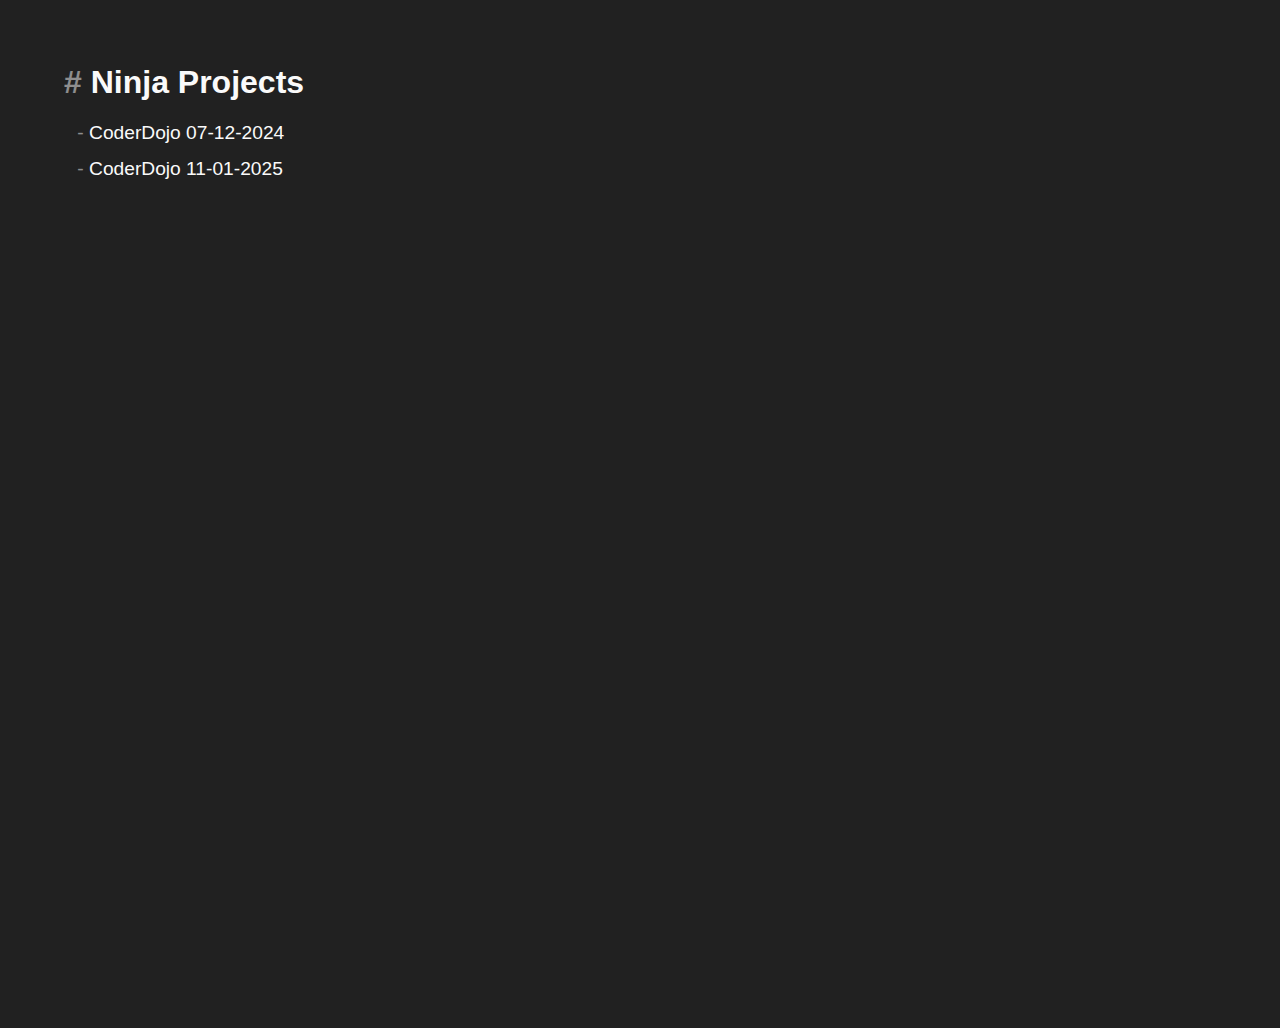
<file: index.html>
<!DOCTYPE html>
<html lang="en">

<head>
  <meta charset="UTF-8">
  <meta name="viewport" content="width=device-width, initial-scale=1.0">
  <title>CoderDojo Helmond - Ninja Projects</title>
  <style>
    body {
      background-color: #212121;
      color: #FAFAFA;
      font-family: Arial, sans-serif;
      min-height: 100vh;
      margin: 5%;
    }

    h1::before {
      content: "# ";
      opacity: 0.5;
    }

    .link-list li::before {
      content: "- ";
      opacity: 0.5;
      font-size: 1.2rem;
    }
    
    .link-list {
      margin: 0;
      padding-left: 10pt;
      list-style: none;
    }

    .link-list li {
      padding-bottom: 10pt;
    }

    .link-list a {
      text-decoration: none;
      color: #FAFAFA;
      font-size: 1.2rem;
    }
  </style>
</head>

<body>
  <h1>Ninja Projects</h1>
  <ul class="link-list">
    <li><a href="2024/12/07">CoderDojo 07-12-2024</a></li>
    <li><a href="2025/01/11">CoderDojo 11-01-2025</a></li>
  </ul>
</body>

</html>
</file>
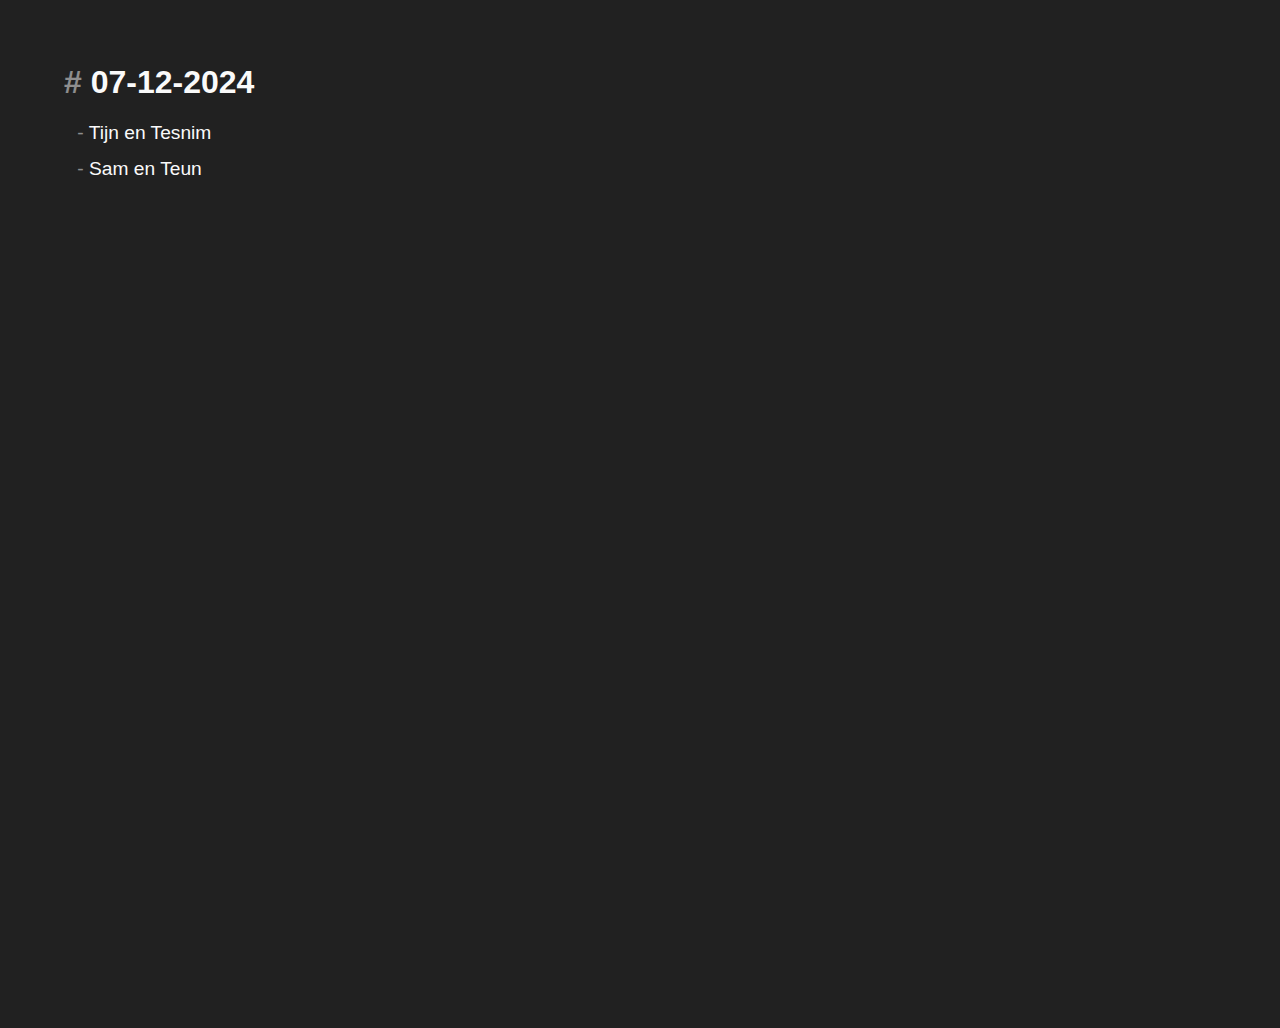
<file: 2024/12/07/index.html>
<!DOCTYPE html>
<html lang="en">

<head>
  <meta charset="UTF-8">
  <meta name="viewport" content="width=device-width, initial-scale=1.0">
  <title>CoderDojo Helmond - 07-12-2024</title>
  <style>
    body {
      background-color: #212121;
      color: #FAFAFA;
      font-family: Arial, sans-serif;
      min-height: 100vh;
      margin: 5%;
    }

    h1::before {
      content: "# ";
      opacity: 0.5;
    }

    .link-list li::before {
      content: "- ";
      opacity: 0.5;
      font-size: 1.2rem;
    }
    
    .link-list {
      margin: 0;
      padding-left: 10pt;
      list-style: none;
    }

    .link-list li {
      padding-bottom: 10pt;
    }

    .link-list a {
      text-decoration: none;
      color: #FAFAFA;
      font-size: 1.2rem;
    }
  </style>
</head>

<body>
  <h1>07-12-2024</h1>
  <ul class="link-list">
    <li><a href="./tijn-en-tesnim">Tijn en Tesnim</a></li>
    <li><a href="./sam-en-teun">Sam en Teun</a></li>
  </ul>
</body>

</html>
</file>
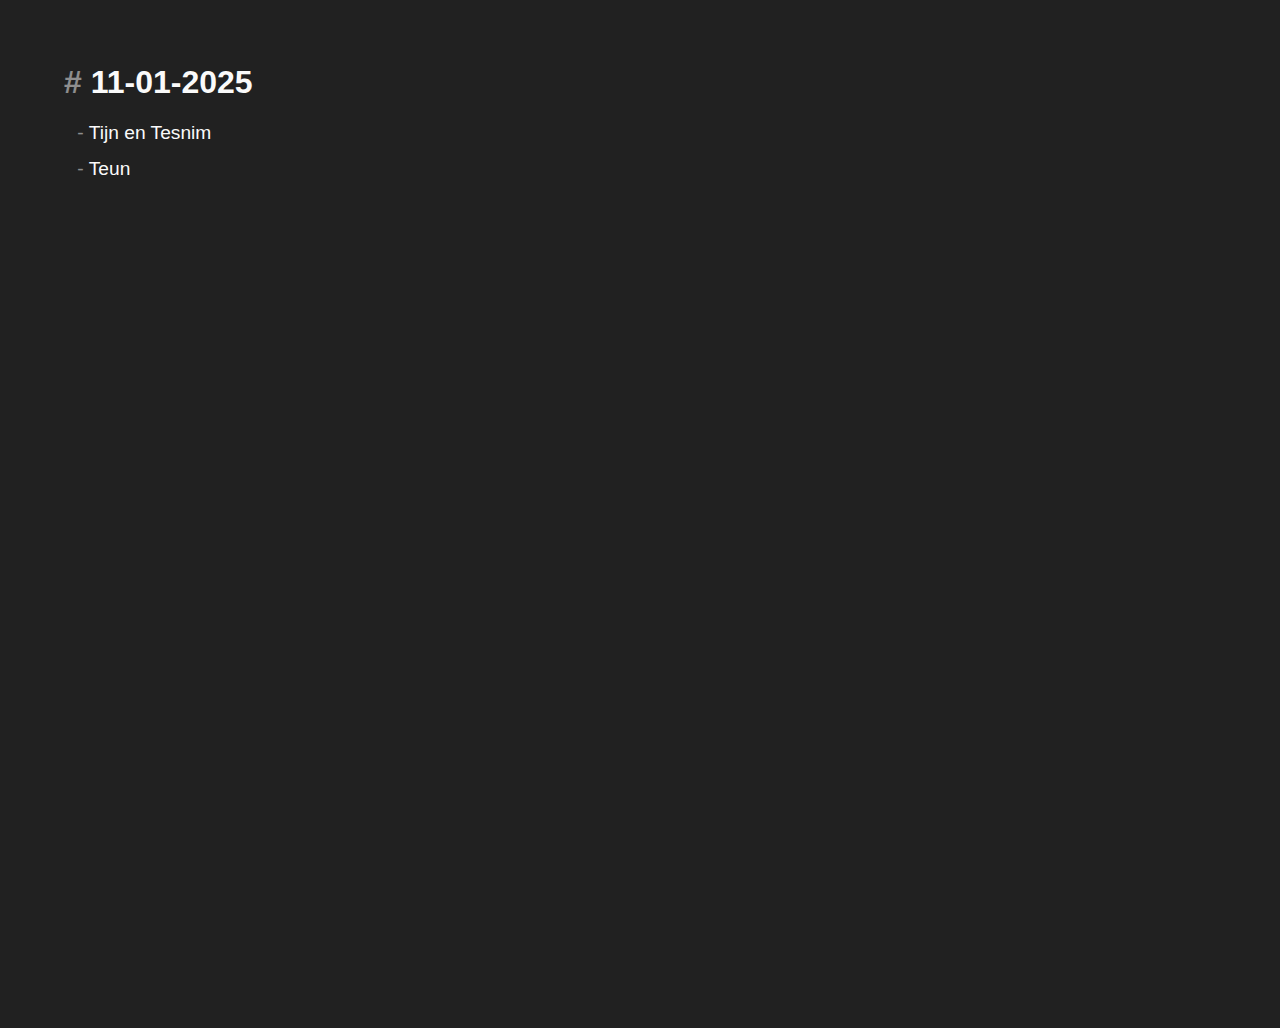
<file: 2025/01/11/index.html>
<!DOCTYPE html>
<html lang="en">

<head>
  <meta charset="UTF-8">
  <meta name="viewport" content="width=device-width, initial-scale=1.0">
  <title>CoderDojo Helmond - 11-01-2025</title>
  <style>
    body {
      background-color: #212121;
      color: #FAFAFA;
      font-family: Arial, sans-serif;
      min-height: 100vh;
      margin: 5%;
    }

    h1::before {
      content: "# ";
      opacity: 0.5;
    }

    .link-list li::before {
      content: "- ";
      opacity: 0.5;
      font-size: 1.2rem;
    }
    
    .link-list {
      margin: 0;
      padding-left: 10pt;
      list-style: none;
    }

    .link-list li {
      padding-bottom: 10pt;
    }

    .link-list a {
      text-decoration: none;
      color: #FAFAFA;
      font-size: 1.2rem;
    }
  </style>
</head>

<body>
  <h1>11-01-2025</h1>
  <ul class="link-list">
    <li><a href="./tijn-en-tesnim">Tijn en Tesnim</a></li>
    <li><a href="./teun">Teun</a></li>
  </ul>
</body>

</html>
</file>
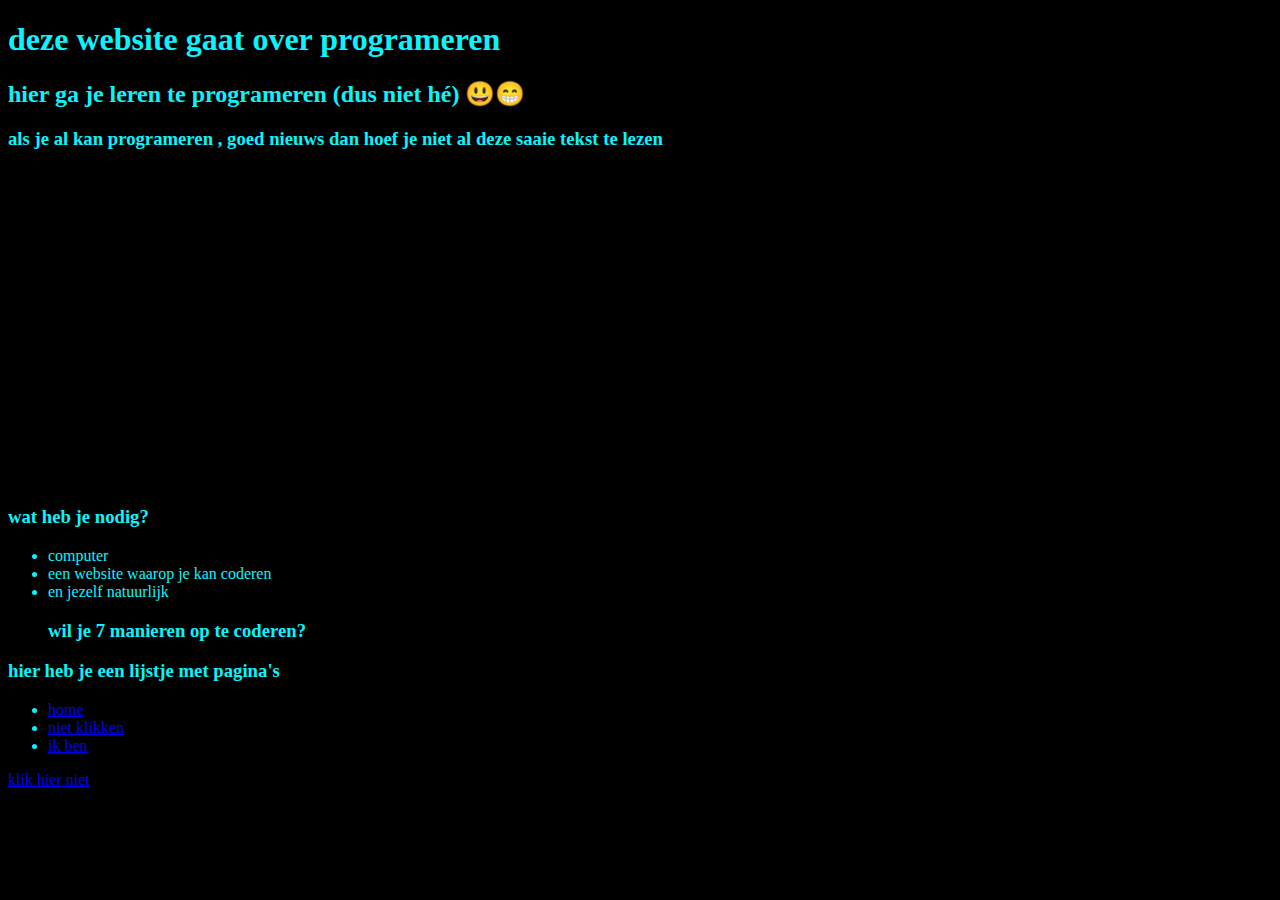
<file: 2024/12/07/sam-en-teun/index.html>
<!DOCTYPE html>
<html>
	<head>
		<title>sam en teuns website🍕</title>
		<link type="text/css" rel="stylesheet" href="styles.css"/>
		<meta charset="utf-8"/>
	</head>
	<body>
		<main>	
		
  		<h1> deze website gaat over programeren </h1>
  		
  		
  		<h2>
  		<strong>  hier ga je leren te programeren (dus niet hé) 😃😁</strong>
  		</h2>
  		
  		<h3>als je al kan programeren , goed nieuws dan hoef je niet al deze saaie tekst te lezen</h3>
		
	   <iframe width="560" height="315" src="https://www.youtube.com/embed/PYlF8HgM90Y?si=ND2Tu-1bAJrcjVsM" title="YouTube video player" frameborder="0" allow="accelerometer; autoplay; clipboard-write; encrypted-media; gyroscope; picture-in-picture; web-share" referrerpolicy="strict-origin-when-cross-origin" allowfullscreen></iframe>  
	   
	     <h3>wat heb je nodig? </h3>
	     <ul>
  	     <li> computer </li>
  	     <li> een website waarop je kan coderen</li>
  	     <li> en jezelf natuurlijk </li>
  	     <h3>wil je 7 manieren op te coderen?</h3>
	     </ul>
	      <h3>hier heb je een lijstje met pagina's</h3>
	      <ul>
	        <li><a href="index.html">home</a></li>
	        <li><a href="supersam.html">niet klikken</a></li>
	        <li><a href="hello.html">ik ben</li>
	      </ul>

	          <a href="https://nl.indeed.com/carrieregids/ontwikkeling/leren-programmeren#:~:text=7%20manieren%20om%20te%20leren%20programmeren%201%201.,bootcamp%20...%207%207.%20Start%20een%20codeerproject%20">klik hier niet</a>
	   
	   </main>
  	<footer>
  	  
  	</footer>	
	</body>
</file>
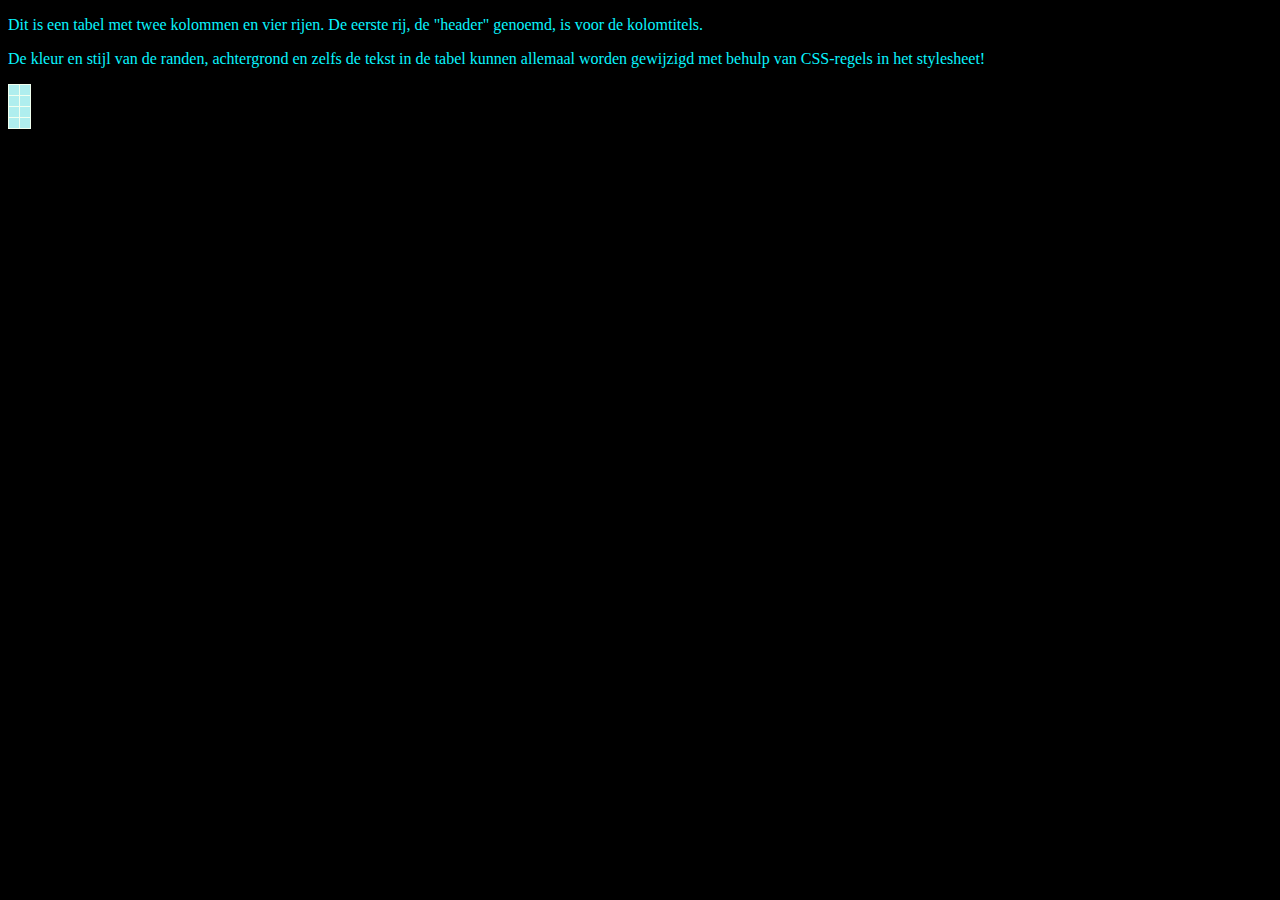
<file: 2024/12/07/sam-en-teun/page_with_table.html>
<!DOCTYPE html>
<html>
	<head>
		<title>Blank Page</title>
		<link type="text/css" rel="stylesheet" href="styles.css"/>
		<meta charset="utf-8"/>
	</head>
	<body>
	  <header>
	    
	  </header>
	  <main>
	
      <p>Dit is een tabel met twee kolommen en vier rijen. 
      De eerste rij, de "header" genoemd, is voor de kolomtitels.</p>
      <p>De kleur en stijl van de randen, achtergrond en zelfs de tekst in de tabel kunnen allemaal worden gewijzigd met behulp van CSS-regels in het stylesheet!</p>
	    <table>
	      <tr>
	        <th></th>
	        <th></th>
	      </tr>
	      <tr>
	        <td></td>
	        <td></td>
	      </tr>
	      <tr>
	        <td></td>
	        <td></td>
	      </tr>
	      <tr>
	        <td></td>
	        <td></td>
	      </tr>
	    </table>
	    
	  </main>
	  <footer>
	    
	  </footer>
	</body>
</html>
</file>
<file: 2024/12/07/sam-en-teun/styles.css>
body {
  background-color:#000000 ;
  color: #0AF4FE;
}






















/**********************************
Dit gedeelte is voor het opmaken van tabellen
***********************************/
table, th, td {
  border: 1px solid HoneyDew;
  border-collapse: collapse;
}
tr {
  background-color: PaleTurquoise;
}
th, td {
  vertical-align: top;
  padding: 5px;
  text-align: left;
}
th {
  color: purple;
}
td {
  color: purple;
}
/********************************/
</file>
